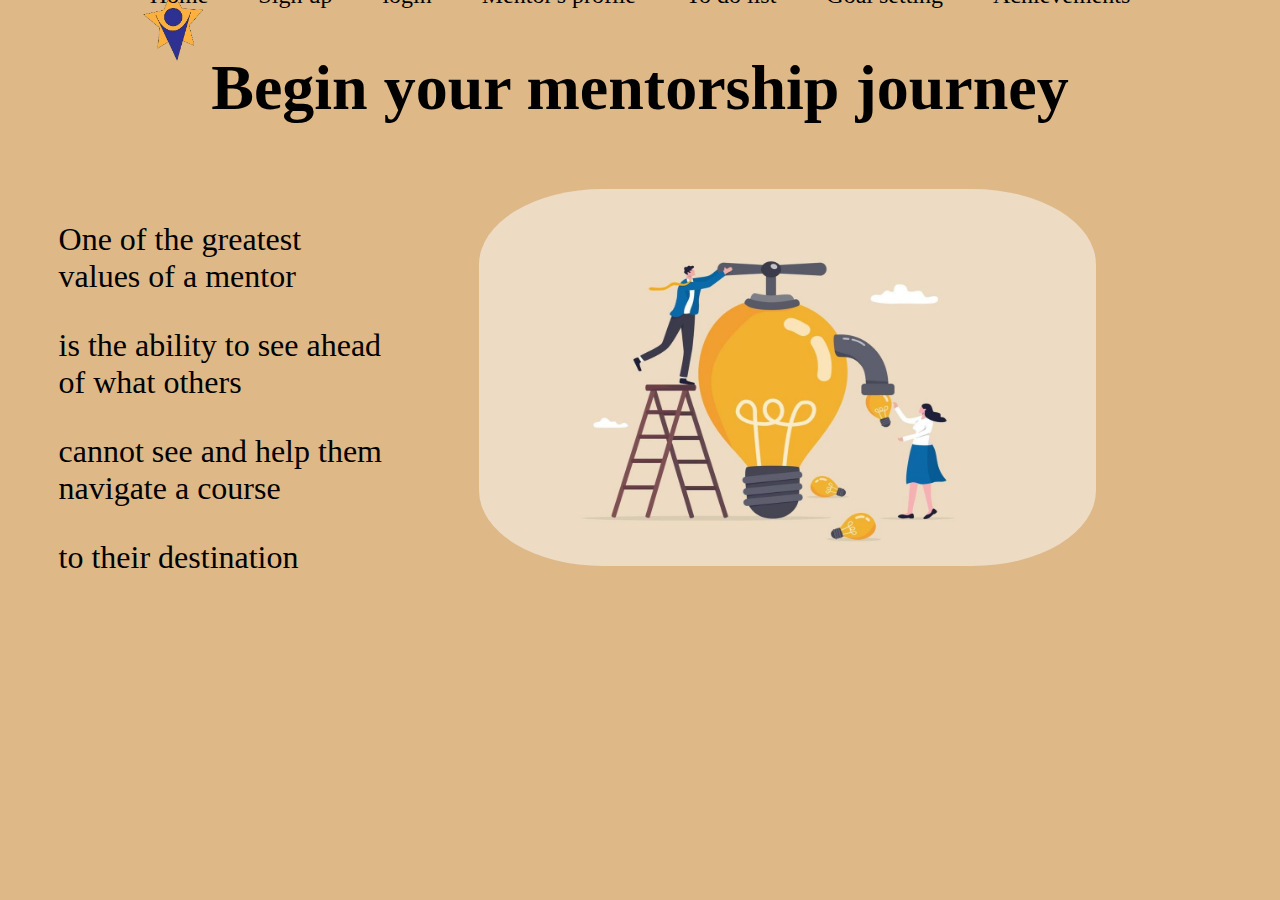
<file: index.html>
<!DOCTYPE html>
<html lang="en">
<head>
    <meta charset="UTF-8">
    <meta name="viewport" content="width=device-width, initial-scale=1.0">
    <title>Document</title>
    <link rel="stylesheet" href="style.css">
</head>
<body>
    <img src="image/mentorship-removebg-preview.png" class="logo">
        
        <div id="landingpage">
            
            
           
            <a id="text" href="index.html">Home</a>
            <a id="text" href="form.html">Sign up</a>
            <a id="text" href="login.html">login</a>
            <a id="text" href="Mentor.html">Mentor's profile</a>
            <a id="text" href="To do list.html">To do list</a>
            <a id="text" href="goals.html">Goal setting</a>
            <a id="text" href="achievement.html">Achievements</a>
           
         
    
        </div>
        <div id="begin">
            <h1>Begin your mentorship journey</h1>
        </div>

       <div id="one">
        
        <div>
            <p>One of the greatest values of a mentor</p>
            <p>is the ability to see ahead of what others</p>
            <p>cannot see and help them navigate a course</p>
            <p>to their destination</p>
        </div>
        <div>
        
            <img src="image/bersssss.jpg" class="style" >
        </div>
           
    </div>
</body>
</html>
</file>
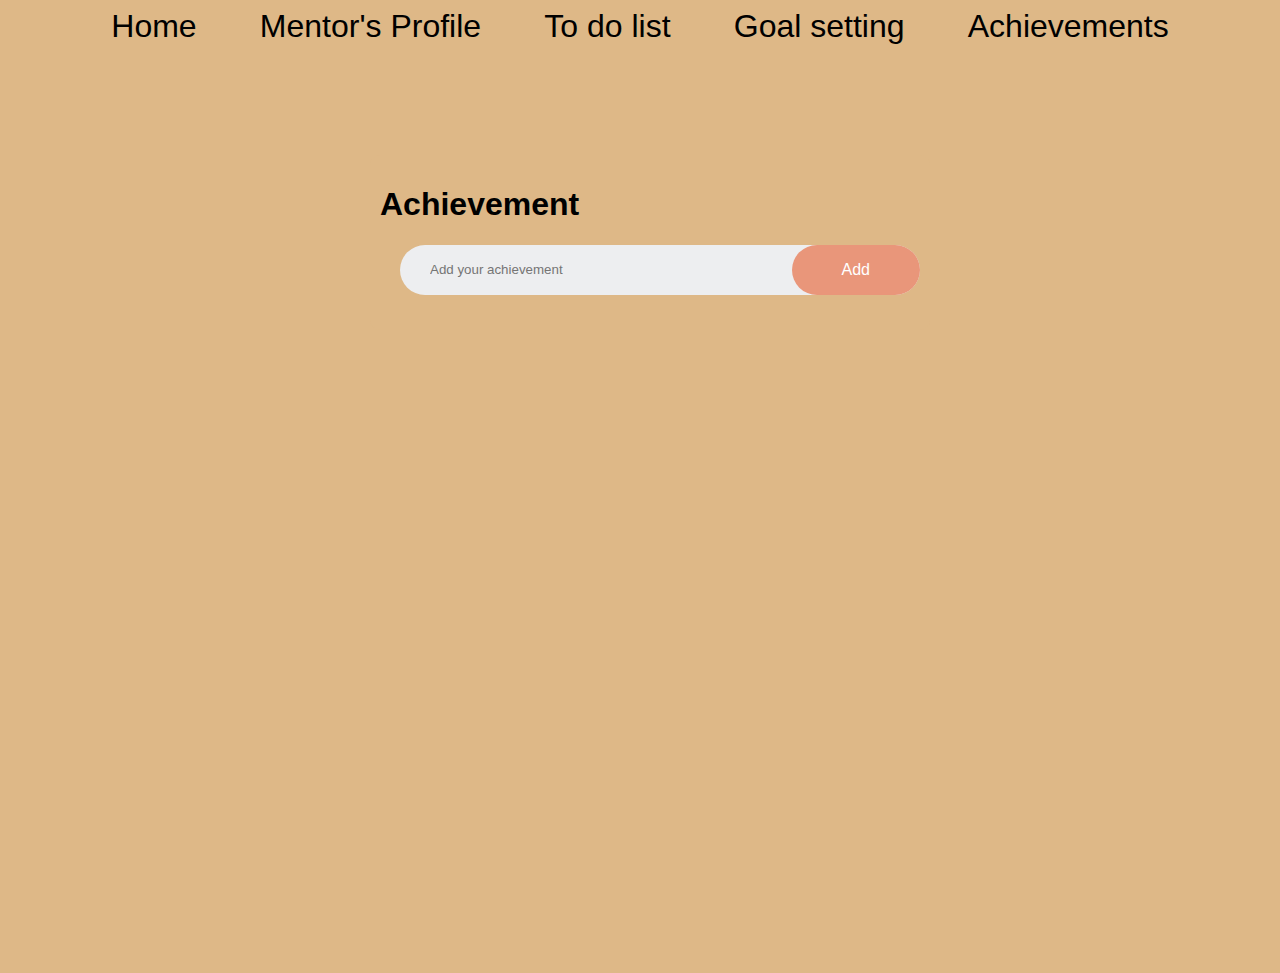
<file: achievement.html>
<!DOCTYPE html>
<html lang="en">
<head>
    <meta charset="UTF-8">
    <meta name="viewport" content="width=device-width, initial-scale=1.0">
    <title>Document</title>
    <link rel="stylesheet" href="achievement.css">
</head>
<body>
    
    <div id="nav">
        <a id="text" href="index.html">Home</a>
        <a id="text" href="Mentor.html">Mentor's Profile</a>
        <a id="text" href="To do list.html">To do list</a>
        <a id="text" href="goals.html">Goal setting</a>
        <a id="text" href="achievement.html">Achievements</a>
    </div>
  
<div class="container">
    <div class="todo-list">
        <h1>Achievement</h1>
    <div class="row">
       <input type="text" id="input-box" placeholder="Add your achievement"/>
       <button onclick="addTask()">Add</button>
    </div>
    <ul id="list-container">
       <!-- <li class="checked">/Task1</li> -->
       <!-- <li>Task1</li>
       <li>Task1</li> -->
    </ul>
    <div class="NYJ">
    
    </div>
    </div>
    </div>
    <script src="achievement.js"></script>
    
    
</body>
</html>
</file>
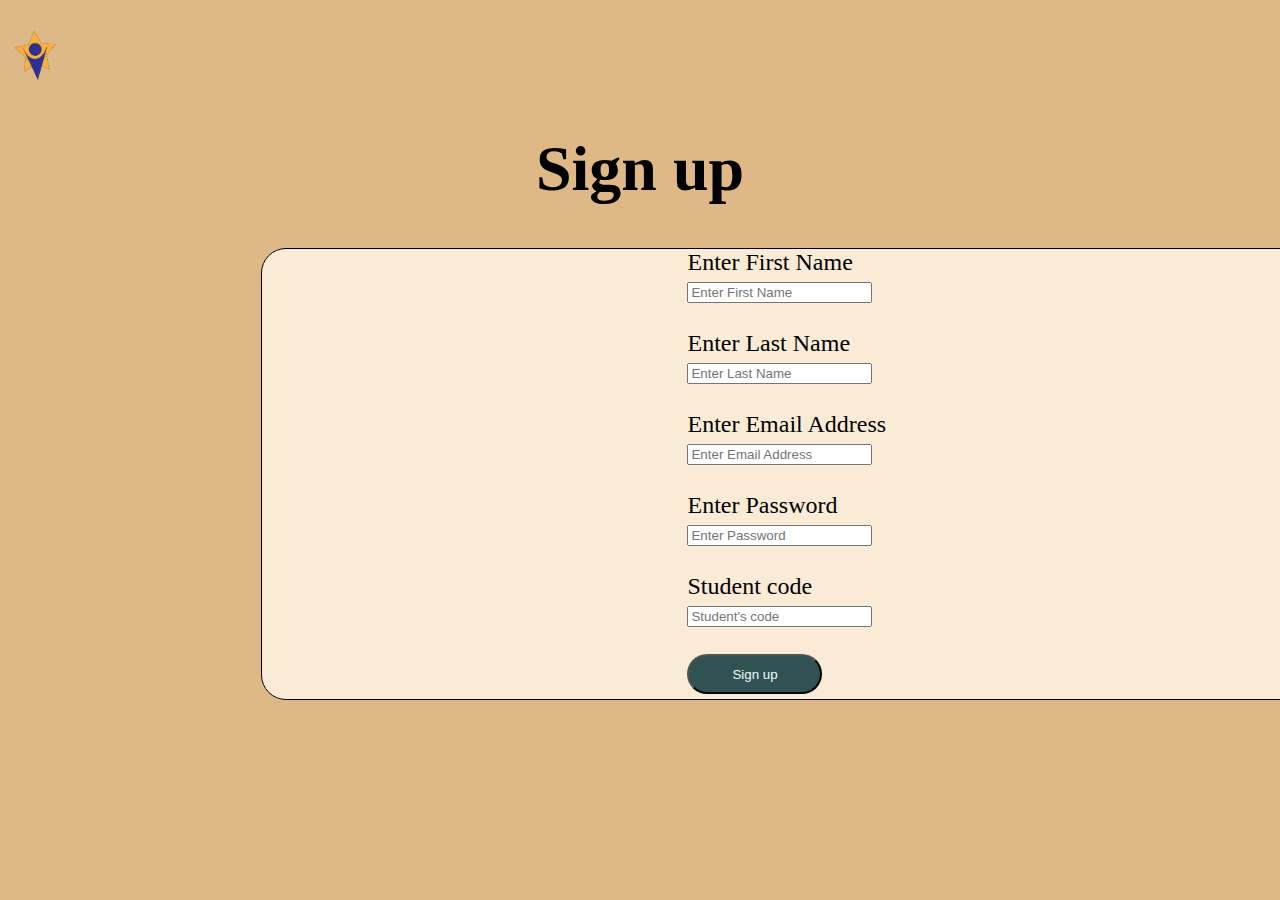
<file: form.html>
<!DOCTYPE html>
<html lang="en">
<head>
    <meta charset="UTF-8">
    <meta name="viewport" content="width=device-width, initial-scale=1.0">
    <title>Document</title>
    <link rel="stylesheet" href="form.css">
</head>
<body>
    <img src="image/mentorship-removebg-preview.png">
        <div>
            <div id="login">
        <h1><b>Sign up</b></h1>
        </div>
        <div>
            
        </div>
        <div id="forms">
        <form action="index.html">
            <label for="name">Enter First Name</label>
            <br>
            <input for="name" type="text" placeholder="Enter First Name" required class="input"/>
            <br>
            <br>
            <label for="name">Enter Last Name</label>
            <br>
            <input for="name" type="text" placeholder="Enter Last Name" required class="input"/>
            <br>
            <br>
            <label for="Email">Enter Email Address</label>
            <br>
            <input for="name" type="email" placeholder="Enter Email Address" required class="input"/>
            <br>
            <br>
            <label for="Password">Enter Password</label>
            <br>
            <input for="Password" type="password" placeholder="Enter Password" required class="input"/>
            <br>
            <br>
            <label for="Student's code">Student code</label>
            <br>
            <input for="Student's code" type="text" placeholder="Student's code" required class="input"/>
            <br>
            <br>

            
            <button id="button1">Sign up</a></button>

        </form>
        </div>
    </div>
    
</body>
</html>
</file>
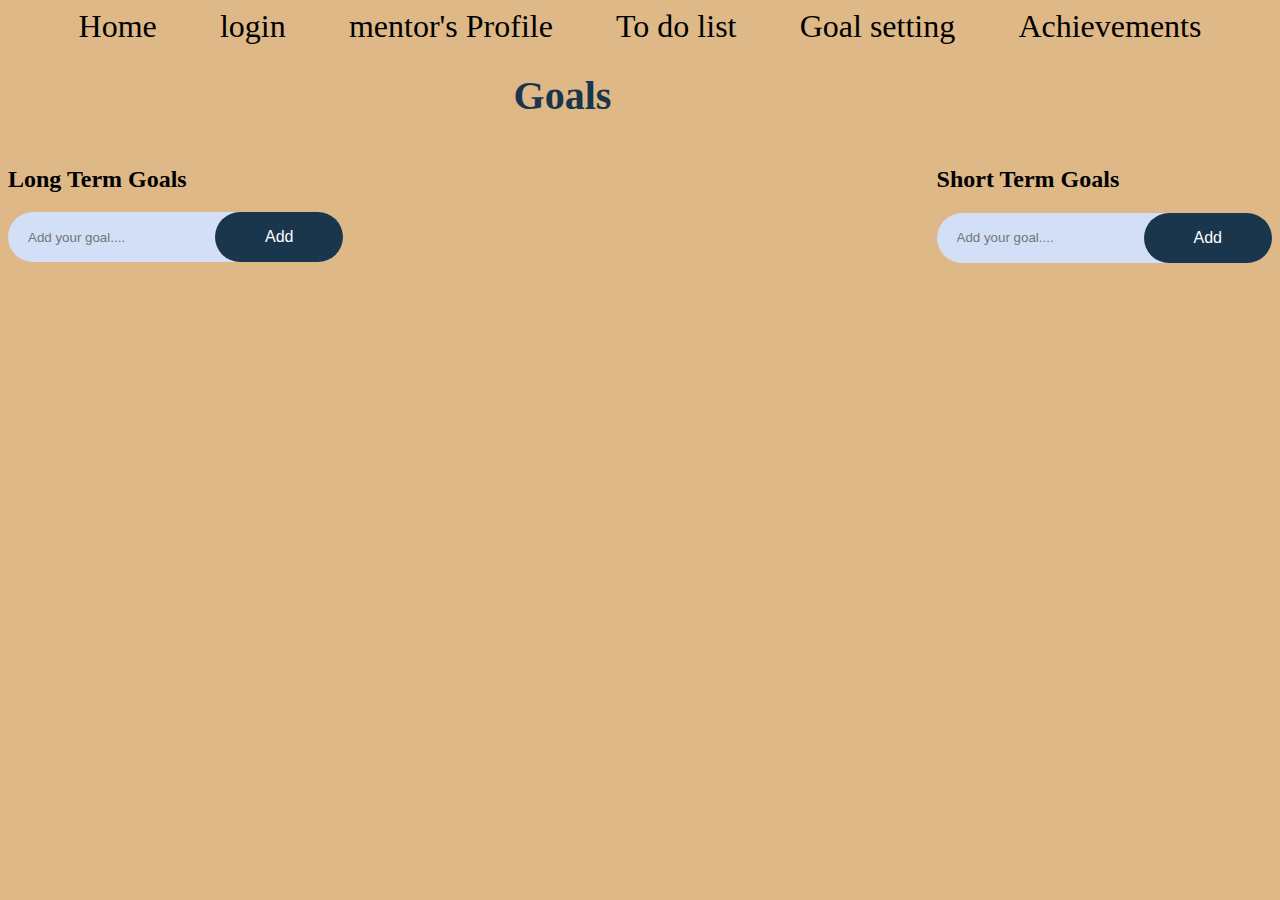
<file: goals.html>
<!DOCTYPE html>
<html lang="en">
<head>
    <meta charset="UTF-8">
    <meta name="viewport" content="width=device-width, initial-scale=1.0">
    <title>Document</title>
    <link rel="stylesheet" href="goals.css">
</head>
<body>
    <div id="nav">
        <a id="text" href="index.html">Home</a>
        <a id="text" href="login.html">login</a>
        <a id="text" href="Mentor.html">mentor's Profile</a>
        <a id="text" href="To do list.html">To do list</a>
        <a id="text" href="goals.html">Goal setting</a>
        <a id="text" href="achievement.html">Achievements</a>
     
    </div>

</div>
<h1 class="goalsh1">Goals</h1>
      <div class="longAndShortermgoals">
 <div class="todo_list_container">
    <div class="todo_list1">
        <h2>Long Term Goals </h2>
        <div class="todo_list_add_row">
            <input type="text" id="todo_input_field" placeholder="Add your goal....">
            <button onclick="addTask()">Add</button>
        </div>
        <ul id="task_container">
        </ul>
    </div>
</div>
<div class="todo_list_container">
    <div class="todo_list">
        <h2>Short Term Goals </h2>
        <div class="todo_list_add_row">
            <input type="text" id="todo_input_field" placeholder="Add your goal....">
            <button onclick="addTask()">Add</button>
        </div>
        <ul id="task_container">
        </ul>
    </div>
</div>
</div>
<script src="goals.js"></script>

        
       
    
</body>
</html>
</file>
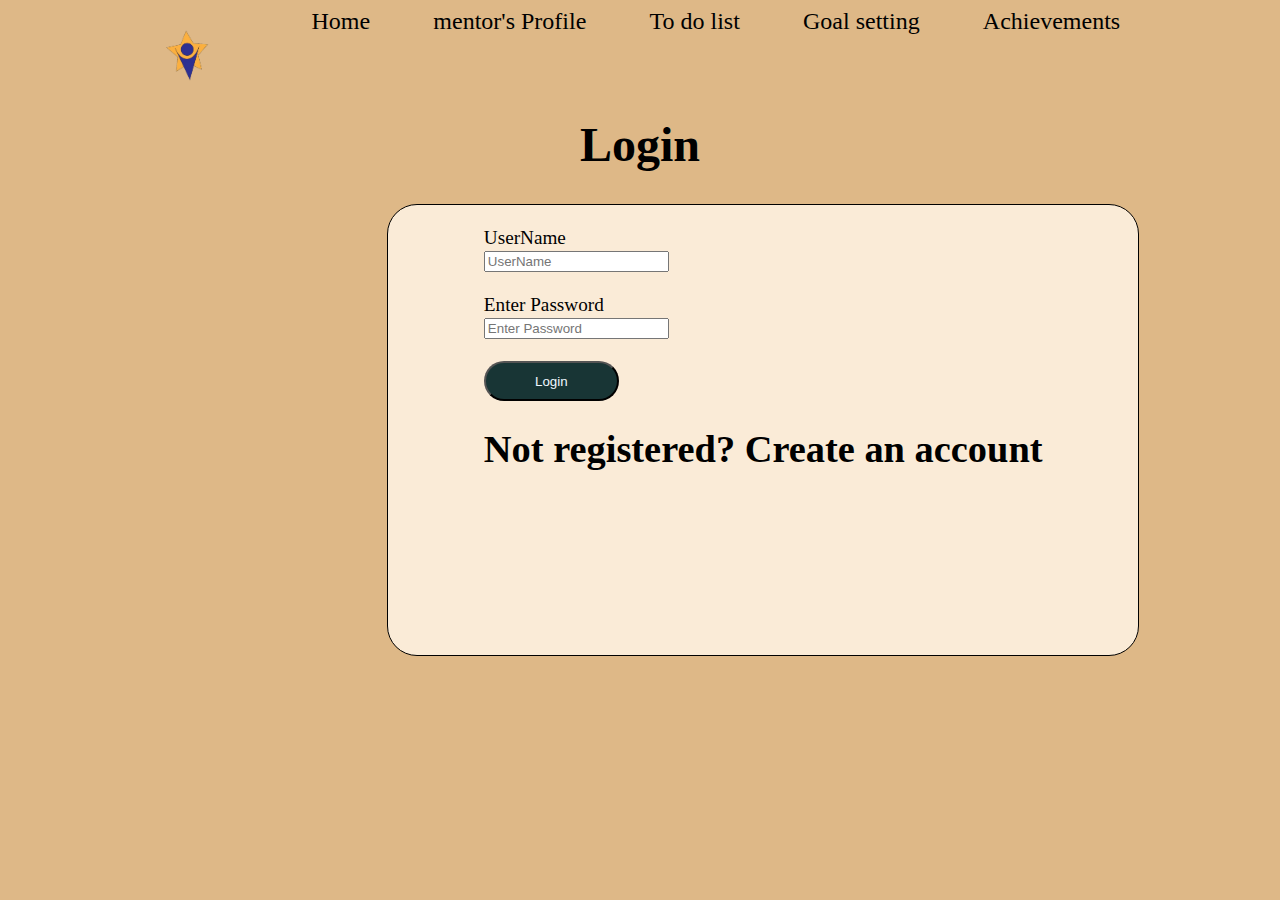
<file: login.html>
<!DOCTYPE html>
<html lang="en">
<head>
    <meta charset="UTF-8">
    <meta name="viewport" content="width=device-width, initial-scale=1.0">
    <title>Document</title>
    <link rel="stylesheet" href="login.css">
</head>
<body>
    
    

    <div id="nav">
        <img src="image/mentorship-removebg-preview.png" class="logo" >
            <a id="text" href="index.html">Home</a>
            <a id="text" href="Mentor.html">mentor's Profile</a>
            <a id="text" href="To do list.html">To do list</a>
            <a id="text" href="goals.html">Goal setting</a>
            <a id="text" href="achievement.html">Achievements</a>
        </div>
    
        <div  id="login">
            <h1>Login</h1>
        </div>
        <div id="styleform">
            <form action="index.html">
                <br>
                <label for="name">UserName</label>
                <br>
                <input for="name" type="text" placeholder="UserName" required clas="input"/>
                <br>
                <br>
                <label for="password">Enter Password</label>
                <br>
                <input for="Password" type="password" placeholder="Enter Password" required class="input"/> 
                <br>
                <br>
                <button id="button1">Login</a></button>

                <h1>Not registered? Create an account</h1>
            </form>
        </div>
    </div>
    
</body>
</html>
</file>
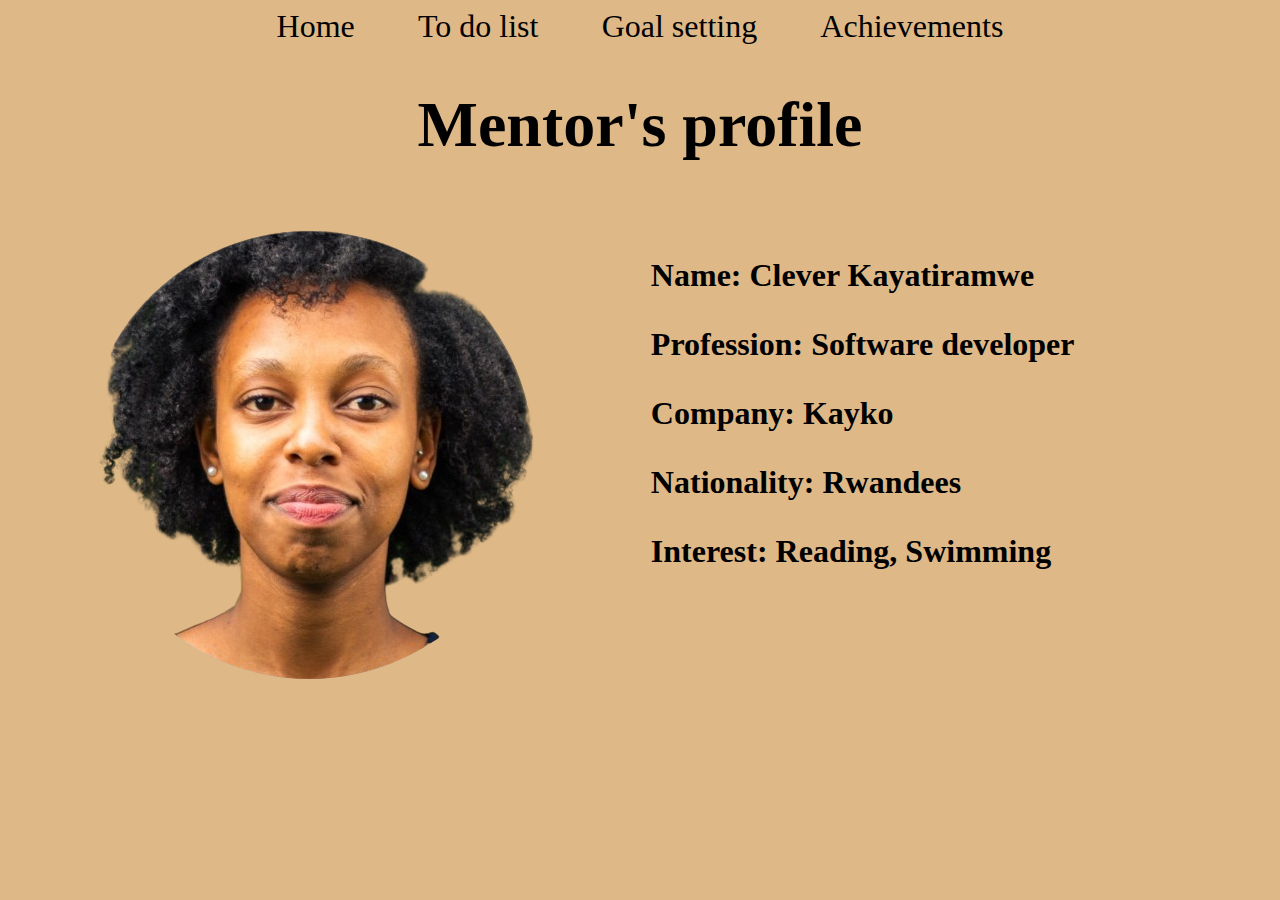
<file: Mentor.html>
<!DOCTYPE html>
<html lang="en">
<head>
    <meta charset="UTF-8">
    <meta name="viewport" content="width=device-width, initial-scale=1.0">
    <title>Document</title>
    <link rel="stylesheet" href="mentor.css">
</head>
<body>
    <div>
      <div id="navbar">
        <a id="text" href="index.html">Home</a>
        <a id="text" href="To do list.html">To do list</a>
        <a id="text" href="goals.html">Goal setting</a>
        <a id="text" href="achievement.html">Achievements</a>
        </div>
        <div id="Profile">
            <h1>Mentor's profile</h1>
        </div>
        <div id="webpage">
        <div>
            <img src="image/clever2pic.png" class="image2">
        </div>

    <div>
        <p><b>Name: Clever Kayatiramwe</b></p>
        <p><b>Profession: Software developer</b></p>
        <p><b>Company: Kayko</b></p>
        <p><b>Nationality: Rwandees</b></p>
        <p><b>Interest: Reading, Swimming</b></p>
    </div>
    </div>
    </div>
</body>
</html>
</file>
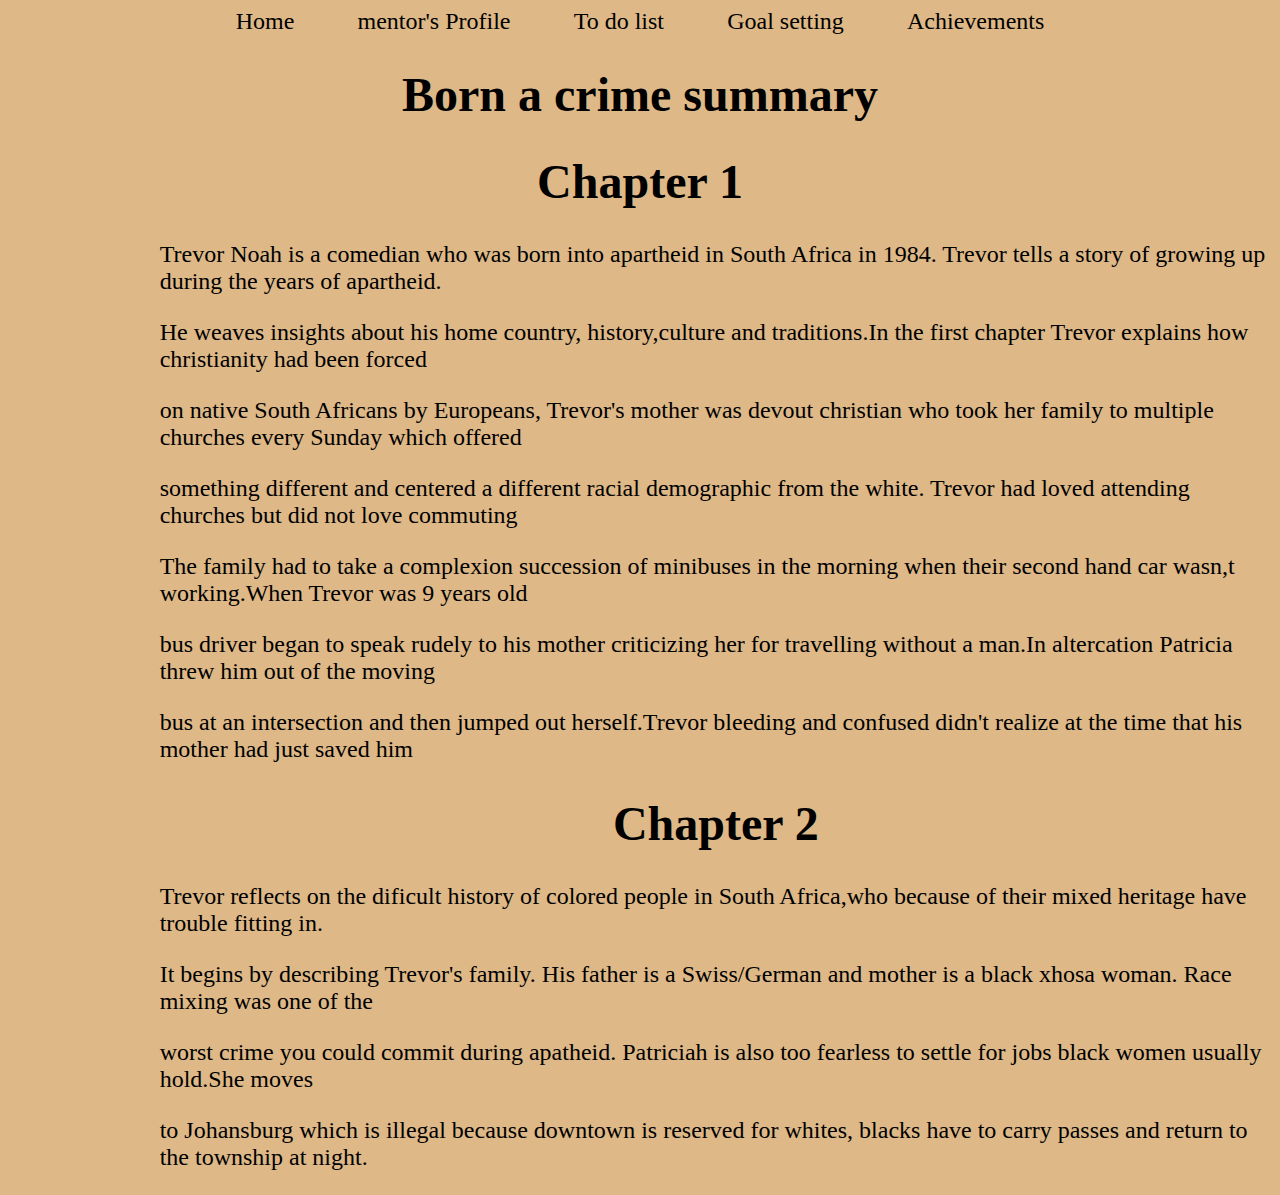
<file: summary.html>
<!DOCTYPE html>
<html lang="en">
<head>
    <meta charset="UTF-8">
    <meta name="viewport" content="width=device-width, initial-scale=1.0">
    <title>Document</title>
    <link rel="stylesheet" href="summary.css">
</head>
<body>
    <div id="nav">
        <a id="text" href="index.html">Home</a>
        <a id="text" href="Mentor.html">mentor's Profile</a>
        <a id="text" href="To do list.html">To do list</a>
        <a id="text" href="goals.html">Goal setting</a>
        <a id="text" href="achievement.html">Achievements</a> 
    </div>
    
    
    
    <div id="decor">
        <h1>Born a crime summary</h1>
        <h1>Chapter 1</h1>
        <!-- <p><b> Theme: Religion</b></p> -->
    </div>
    <div id="review">
    <div>
        
        <p>Trevor Noah is a comedian who was born into apartheid in South Africa in 1984. Trevor tells a story of growing up during the years of apartheid.</p>
        <p>He weaves insights about his home country, history,culture and traditions.In the first chapter Trevor explains how christianity had been forced</p>
        <p>on native South Africans by Europeans, Trevor's mother was devout christian who took her family to multiple churches every Sunday  which offered</p>
        <p>something different and centered a different racial demographic from the white. Trevor had loved attending churches but did not love  commuting</p>
        <p>The family had to take a complexion succession of minibuses in the morning when their second hand car wasn,t working.When Trevor was 9 years old</p>
        <p>bus driver began to speak rudely to his mother criticizing her for travelling without a man.In altercation Patricia threw him out of the moving </p>
        <p> bus at an intersection and then jumped out herself.Trevor bleeding and confused didn't realize at the time that his mother had just saved him</p>

    </div>
    <div>
        <div id="chapter">
        <h1>Chapter 2</h1>
        <!-- <p><b>Theme: Racism</b></p> -->
        </div>
        <p>Trevor reflects on the dificult history of colored people in South Africa,who because of their mixed heritage have trouble fitting in.</p>
        <p>It begins by describing Trevor's family. His father is a Swiss/German and mother is a black xhosa woman. Race mixing was  one of  the   </p>
        <p> worst crime you could commit during apatheid. Patriciah is also too fearless to settle for jobs black women usually hold.She moves </p>
        <p>to Johansburg which is illegal because downtown is reserved for whites, blacks have to carry passes and return to the township at night.</p>
    </div>
    </div>
     
    




    
</body>
</html>
</file>
<file: style.css>
body{
  background-color: burlywood;
}
#landingpage{
  display: flex;
  justify-content: center;
  gap: 50px;
  font-size:x-large;
  margin-top: -90px;
  
  
}
img{
  height: 10%;
 width: 10%
 
 
}
#text{
  text-decoration: none;
  color: black;
}
a:hover{
  background-color: darksalmon;

}
#begin{
  text-align: center;
  font-size: xx-large;

}
img{
height: 30%;
width: 70%;
margin-left: 10%;

}
#down{
  text-align: center;
  font-size:larger;
  font-family: 'Segoe UI', Tahoma, Geneva, Verdana, sans-serif;
}
.mentorslogo{
  width: 180px;
  height: 150px;
  

  
}
#image3{
  height: 5%;
  width: 5%;
}
#one{
  display: flex;
  justify-content: center;
  font-size: xx-large;
  margin-top: 5%;
  margin-left: 4%;
}
.style{
  height: 90%;
  width: 70%;
  border-radius: 20%;

}
.logo{
  height: 9%;
  width: 10%;
  margin-top: -50px;
  
  
  
}
@media only screen and (max-width: 768px) {
  body{
    background-color: burlywood;
  }
  #landingpage{
 display: grid;
    gap: 5px;
    font-size:x-large;
    
  }
  img{
    height: 10%;
   width: 10%
   
   
  }
  #text{
    text-decoration: none;
    color: black;
    margin-top: 30px;
  }
  a:hover{
    background-color: darksalmon;
  
  }
  #begin{
    text-align: center;
    font-size: large;
  
  }
  img{
  height: 30%;
  width: 70%;
  margin-left: 10%;
  
  }
  #down{
    text-align: center;
    font-size:larger;
    font-family: 'Segoe UI', Tahoma, Geneva, Verdana, sans-serif;
  }
  .mentorslogo{
    width: 80px;
    height: 150px;
    
  
    
  }
  #image3{
    height: 5%;
    width: 5%;
  }
  #one{
    flex-wrap: wrap;
    font-size: x-large;
    margin-top: 5%;
    margin-left: 4%;
  }
  .style{
    height: 90%;
    width: 70%;
    border-radius: 20%;
  
  }
}
</file>
<file: achievement.css>
#input-box{
    flex: 1;
    border: none;
    background-color: transparent;
  }
  ul li{
    list-style-type: none;
    font-size: 20px;
    padding: 20px;
    user-select: none;
    cursor: pointer;
    position: relative;
  }
  ul li::before{
  content: "";
  position: absolute;
  width: 20px;
  height: 10vh;
  border-radius: 20%;
  background-image: url(images/radio-button-off-unchecked-round-circle-512.webp);
  background-size: cover;
  background-position: center;
  top: 10px;
  left: 7px;
  }
  ul li.checked{
    color: #000;
    text-decoration: line-through;
  }
  ul li.checked::before{
    background-image: url(/images/checked.png);
  }
  ul li span{
    position: absolute;
    right: 0;
  }
  body{
    font-family: 'poppins',sans-serif;
   }
   .container{
   width: 100%;
   min-height: 100vh;
   padding: 10px;
   justify-content: center;
   }
   .row{
   display: flex;
   align-items: center;
   justify-content: space-between;
   background: #EDEEF0;
   border-radius: 30px;
   padding-left: 20px;
   margin-left: 20px;
   margin-bottom: 25px;
   }
   .todo_list{
       width: 50px;
       max-width: 540px;
       background: #fff;
       border-radius: 10px;
       justify-content: center;
       margin-left: 40%;
       border:solid 1px;
   }
   .todo_list h2{
   color: #002765;
   display: flex;
   align-items: center;
   margin-bottom: 20px;
   }
   input{
       flex: 1;
       border: none;
       outline: none;
       background:transparent;
       padding: 10px;
       font-weight: 14px;
       width: 100px;
   }
   button{
   border: none;
   outline: none;
   padding: 16px 50px;
   background-color:darksalmon;
   color: #fff;
   font-size: 16px;
   cursor: pointer;
   border-radius: 40px;
   }
   ul li{
   list-style: none;
   font-size: none;
   padding: 12px 8px 12px 50px;
   user-select: none;
   cursor: pointer;
   position: relative;
   }
   ul li::before{
   content: '';
   position: absolute;
   height: 28px;
   width: 28px;
   border-radius: 50%;
   background-image: url(Images/unchecked.png);
   background-size: cover;
   background-position: center;
   top: 12px;
   left: 8px;
   }
   ul li.checked{
   color:#555;
   text-decoration: line-through;
   }
   ul li.checked::before{
   background-image: url(Images/checked.jpeg);
   }
   ul li span{
   position: absolute;
   right: 0;
   top: 5px;
   width: 40px;
   height: 40px;
   font-size: 22px;
   color: #555;
   line-height: 40px;
   text-align: center;
   border-radius: 50%;
   }
   ul li span:hover{
       background: #EDEEF0;
   }
   .todo-list{
    width: 150%;
    max-width: 540px;
    background-color: burlywood;
    margin: 100px auto 20px;
    padding: 10px;
    border-radius: 10px;
   }
   #input-box{
       flex: 1;
       border: none;
       background-color: transparent;
   }
   ul li{
       list-style-type: none;
       font-size: 20px;
       padding: 20px;
       user-select: none;
       cursor: pointer;
       position: relative;
   }
   ul li::before{
    content: "";
    position: absolute;
    width: 20px;
    height: 10vh;
    border-radius: 50%;
    background-image: url(images/radio-button-off-unchecked-round-circle-512.webp);
    background-size: cover;
    background-position: center;
    top: 10px;
    left: 7px;
   }
   ul li.checked{
       color: #000;
       text-decoration: line-through;
   }
   ul li.checked::before{
       background-image: url(/images/checked.png);
   }
   ul li span{
       position: absolute;
       right: 0;
   }
   body{
    background-color: burlywood;
   }
   #nav{
    font-size: xx-large;
    display: flex;
    justify-content: center;
    gap:5%
    
   }
   a:hover{
    background-color: darksalmon;
   }
   #text{
    text-decoration: none;
    color: #000;
   }


@media only screen and (max-width: 768px) {

    #input-box{
        flex: 1;
        border: none;
        background-color: transparent;
      }
      ul li{
        list-style-type: none;
        font-size: 20px;
        padding: 20px;
        user-select: none;
        cursor: pointer;
        position: relative;
      }
      ul li::before{
      content: "";
      position: absolute;
      width: 20px;
      height: 10vh;
      border-radius: 20%;
      background-image: url(images/radio-button-off-unchecked-round-circle-512.webp);
      background-size: cover;
      background-position: center;
      top: 10px;
      left: 0px;
      }
      ul li.checked{
        color: #000;
        text-decoration: line-through;
      }
      ul li.checked::before{
        background-image: url(/images/checked.png);
      }
      ul li span{
        position: absolute;
        right: 0;
      }
      body{
        font-family: 'poppins',sans-serif;
       }
       .container{
       width: 100%;
       min-height: 100vh;
       padding: 10px;
       justify-content: center;
       }
       .row{
       display: flex;
       align-items: center;
       justify-content: space-between;
       background: #EDEEF0;
       border-radius: 30px;
       padding-left: 20px;
       margin-left: 0px;
       margin-bottom: 25px;
       }
       .todo_list{
           width: 50px;
           max-width: 540px;
           background: #fff;
           border-radius: 10px;
           justify-content: center;
           margin-left: 0px;
           border:solid 1px;
       }
       .todo_list h2{
       color: #002765;
       display: flex;
       align-items: center;
       margin-bottom: 20px;
       }
       input{
           flex: 1;
           border: none;
           outline: none;
           background:transparent;
           padding: 10px;
           font-weight: 14px;
           width: 100px;
       }
       button{
       border: none;
       outline: none;
       padding: 16px 50px;
       background-color: darksalmon;
       color: #fff;
       font-size: 16px;
       cursor: pointer;
       border-radius: 40px;
       }
       ul li{
       list-style: none;
       font-size: none;
       padding: 12px 8px 12px 50px;
       user-select: none;
       cursor: pointer;
       position: relative;
       }
       ul li::before{
       content: '';
       position: absolute;
       height: 28px;
       width: 28px;
       border-radius: 50%;
       background-image: url(Images/unchecked.png);
       background-size: cover;
       background-position: center;
       top: 12px;
       left: 0px;
       }
       ul li.checked{
       color:#555;
       text-decoration: line-through;
       }
       ul li.checked::before{
       background-image: url(Images/checked.jpeg);
       }
       ul li span{
       position: absolute;
       right: 0;
       top: 5px;
       width: 40px;
       height: 40px;
       font-size: 22px;
       color: #555;
       line-height: 40px;
       text-align: center;
       border-radius: 50%;
       }
       ul li span:hover{
           background: #EDEEF0;
       }
       .todo-list{
        width: 80%;
        max-width: 540px;
        /* background-color: #fff; */
        margin: 100px auto 20px;
        padding: 10px;
        border-radius: 10px;
       }
       #input-box{
           flex: 1;
           border: none;
           background-color: transparent;
       }
       ul li{
           list-style-type: none;
           font-size: 20px;
           padding: 20px;
           user-select: none;
           cursor: pointer;
           position: relative;
       }
       ul li::before{
        content: "";
        position: absolute;
        width: 20px;
        height: 10vh;
        border-radius: 50%;
        background-image: url(images/radio-button-off-unchecked-round-circle-512.webp);
        background-size: cover;
        background-position: center;
        top: 10px;
        left: 0px;
       }
       ul li.checked{
           color: #000;
           text-decoration: line-through;
       }
       ul li.checked::before{
           background-image: url(/images/checked.png);
       }
       ul li span{
           position: absolute;
           right: 0;
       }
       body{
        background-color: burlywood;
       }
       #nav{
        font-size: large;
      display: grid;
        margin-top: 5%;
        gap: 5px;
        
       }
       a:hover{
        background-color: darksalmon;
       }
       #text{
        text-decoration: none;
        color: #000;
       }
    
}
</file>
<file: form.css>
#forms{
    display: flex;
    justify-content: center;
    margin-bottom: 10%;
    font-size: x-large;
    border: 1px solid;
    border-radius: 25px;
    height: 50vh;
    width: 1050px;
    background-color: antiquewhite;
    margin-left: 20%;
}
#login{
    font-size: xx-large;
    text-align: center;
    
}
#button1{
    color: aliceblue;
    background-color: rgb(49, 82, 82);
    border-radius: 50px;
    height: 40px;
    width: 135px;
}
body{
    background-color: burlywood;
}
a{
    text-decoration: none;
    color: antiquewhite;
}
img{
    width: 7%;
    height: 7%;

}
@media screen and(max-width:768px){
    #forms{
        flex-wrap: wrap;
        margin-bottom: 10%;
        font-size: x-large;
        border: 1px solid;
        border-radius: 25px;
        height: 50vh;
        width: 3500px;
        background-color: antiquewhite;
        margin-left: 20%;
    }
    #login{
        font-size: xx-large;
        text-align: center;
        
    }
    #button1{
        color: aliceblue;
        background-color: rgb(49, 82, 82);
        border-radius: 50px;
        height: 40px;
        width: 135px;
    }
    body{
        background-color: burlywood;
    }
    a{
        text-decoration: none;
        color: antiquewhite;
    }
}
@media only screen and (max-width: 768px) {
    #forms{
        flex-wrap: wrap;
        margin-bottom: 10%;
        font-size: x-large;
        border: 1px solid;
        border-radius: 25px;
        height: 60vh;
        width: 350px;
        background-color: antiquewhite;
        margin-left: 5%;
    }
    #login{
        font-size: large;
        text-align: center;
        
    }
    #button1{
        color: aliceblue;
        background-color: rgb(49, 82, 82);
        border-radius: 50px;
        height: 40px;
        width: 120px;
    }
    body{
        background-color: burlywood;
    }
    a{
        text-decoration: none;
        color: antiquewhite;
    }
}
</file>
<file: goals.css>
body{
    background-color: burlywood;
}
#login.a{
    color:beige;
    text-decoration: none;
}

.longAndShortermgoals{
    display: flex;
    flex-direction: row;
    justify-content: space-between;
    
}
h2{
    color: black;
}


.todo_list h2{
    color:black;
    display: flex;
    align-items: center;
    margin-bottom: 20px;
}

.todo_list_add_row{
    display: flex;
    align-items: center;
    justify-content: space-between;
    background: #D2DFF7;
    border-radius: 30px;
    padding-left: 10px;
    margin-bottom: 20px;
}
input{
    flex:1;
    border: none;
    outline: none;
    background: transparent;
    padding: 10px;
    font-weight: 14px;
}
button{
    border: none;
    outline:none;
    padding:16px 50px;
    background: rgb(25,54,76);
    color:#fff;
    font-size: 16px;
    border-radius: 40px;
    cursor: pointer;
}
ul li{
    list-style: none;
    font-size: 17px;
    padding:12px 8px 12px 50px;
    user-select: none;
    cursor: pointer;
    position: relative;
}
ul li::before{
    content: '';
    position: absolute;
    height: 28px;
    width: 28px;
    background-image: url(Images/unchecked.png);
    background-size: cover;
    background-position: center;
    top: 12px;
    left: 8px;
}
ul li.checked{
    color: grey;
    text-decoration: line-through;
}
ul li.checked::before{
    background-image: url(Images/checked.png);
}
ul li span{
    position: absolute;
    right: 0;
    top: 5px;
    width: 40px;
    height: 40px;
    font-size: 25px;
    color:gray;
    line-height: 40px;
    text-align: centre;
}
.goalsh1{
    margin-left: 40%;
    color: rgb(25, 54, 76);
    font-size: 40px;
}
#nav{
    display: flex;
    justify-content: center;
    gap: 5%;
    font-size: xx-large;
}

#text{
    text-decoration: none;
    color: black;
}
a:hover{
    background-color:darksalmon;
}

@media only screen and (max-width: 768px) {

    
body{
    background-color: burlywood;
}
#login.a{
    color:beige;
    text-decoration: none;
}

.longAndShortermgoals{
    display: flex;
    flex-direction: row;
    justify-content: space-between;
    
}
h2{
    color: black;
}


.todo_list h2{
    color:black;
    display: flex;
    align-items: center;
    margin-bottom: 20px;
}

.todo_list_add_row{
    flex-wrap: wrap;
    align-items: center;
    justify-content: space-between;
    background: #D2DFF7;
    border-radius: 30px;
    padding-left: 10px;
    margin-bottom: 10px;
}
input{
    flex:1;
    border: none;
    outline: none;
    background: transparent;
    padding: 10px;
    font-weight: 14px;
}
button{
    border: none;
    outline:none;
    padding:16px 50px;
    background: rgb(25,54,76);
    color:#fff;
    font-size: 16px;
    border-radius: 40px;
    cursor: pointer;
}
ul li{
    list-style: none;
    font-size: 17px;
    user-select: none;
    cursor: pointer;
    position: relative;
}
ul li::before{
    content: '';
    position: absolute;
    height: 28px;
    width: 28px;
    background-image: url(Images/unchecked.png);
    background-size: cover;
    background-position: center;
    top: 12px;
    left: 8px;
}
ul li.checked{
    color: grey;
    text-decoration: line-through;
}
ul li.checked::before{
    background-image: url(Images/checked.png);
}
ul li span{
    position: absolute;
    right: 0;
    top: 5px;
    width: 40px;
    height: 40px;
    font-size: 25px;
    color:gray;
    line-height: 40px;
    text-align: centre;
}
.goalsh1{
    margin-left: 40%;
    color: rgb(25, 54, 76);
    font-size: 40px;
}
#nav{
    flex-wrap: wrap;
    gap: 5%;
    font-size:large;
}

#text{
    text-decoration: none;
    color: black;
}
a:hover{
    background-color:darksalmon;
}
}
</file>
<file: login.css>
#styleform{
    display: flex;
    justify-content: center;
    margin-bottom: 10%;
    border: 1px solid;
    border-radius: 30px;
    height: 50vh;
    width: 750px;
    background-color: antiquewhite;
    margin-left: 30%;
    font-size: larger;

}
#login{
    text-align: center;
    font-size: x-large;
    
}
#button1{
    color: aliceblue;
    background-color: rgb(24, 53, 53);
    border-radius: 50px;
    height: 40px;
    width: 135px;
    
    




}
a{
    text-decoration: none;
    color: black;
    
}
body{
    background-color: burlywood;
}
.color{
    color: black;
}
img{
    width: 7%;
    height: 7%;
}
#nav{
    display: flex;
    justify-content: center;
    font-size: x-large;
    gap: 5%;
    

}
#text{
    text-decoration: none;
    color: black;
}
a:hover{
    background-color: darksalmon;
}

@media only screen and (max-width: 768px) {
    #styleform{
        flex-wrap: wrap;
        margin-bottom: 10%;
        border: 1px solid;
        border-radius: 25px;
        height: 50vh;
        width: 350px;
        background-color: antiquewhite;
        margin-left: 3%;
        font-size: large;
    
    }
    #login{
        text-align: center;
        font-size: large;
        
    }
    #button1{
        color: aliceblue;
        background-color: rgb(24, 53, 53);
        border-radius: 40px;
        height: 40px;
        width: 135px;
    
    
    }
    a{
        text-decoration: none;
        color: black;
        
    }
    body{
        background-color: burlywood;
    }
    .color{
        color: black;
    }
    img{
        width: 7%;
        height: 7%;
    }
    #nav{
        display: grid;
        font-size:large;
        gap: 5%;
        
    
    }
    #text{
        text-decoration: none;
        color: black;
    }
    a:hover{
        background-color: darksalmon;
    }
}
</file>
<file: mentor.css>
#webpage{
font-size: xx-large;
display: flex;
justify-content: center;
margin-top: 5%;
gap: 10%;
margin-right: 10%;
    
}
body{
    background-color:burlywood;
}
#Profile{
    text-align: center;
    font-size: xx-large;
}
#text{
    text-decoration: none;
    color: black;
}
#navbar{
    display: flex;
    justify-content: center;
    gap: 5%;
    font-size: xx-large;
}
a:hover{
    background-color: burlywood;
}



@media only screen and (max-width: 768px) {
    #webpage{
        font-size: larger;
        flex-wrap: wrap;
        margin-top: 5%;
        gap: 5%;
        margin-right: 10%;
            
        }
        body{
            background-color: darksalmon;
        }
        #Profile{
            text-align: center;
            font-size: larger;
        }
        #text{
            text-decoration: none;
            color: black;
        }
        #navbar{
            display: grid;
            gap:3%;
            font-size: large;
        }
        a:hover{
            background-color: burlywood;
        }
        .image2{
            height: 130%;
            width: 20%;
            margin-left: 30%;
        }
}
</file>
<file: summary.css>
#decor{
    text-align: center;
    font-size: x-large;
}
#review{
    
    font-size: x-large;
    margin-left: 12%;
    
}
#chapter{
    text-align: center;
}
body{
    background-color:burlywood;
}
#nav{
    font-size: x-large;
    display: flex;
    justify-content: center;
    gap:5%
    
}
#text{
    text-decoration: none;
    color: black;
}
a:hover{
    background-color: darksalmon;
}
#img{
    

}



@media only screen and (max-width: 768px) {

    #decor{
        text-align: center;
        font-size: x-large;
    }
    #review{
        
        font-size: x-large;
        margin-left: 5%;
    }
    #chapter{
        text-align: center;
    }
    body{
        background-color:burlywood;
    }
    #nav{
        font-size: x-large;
        display: flex;
        justify-content: center;
        gap:5%
        
    }
    #text{
        text-decoration: none;
        color: black;
    }
    a:hover{
        background-color: darksalmon;
    }
}
</file>
